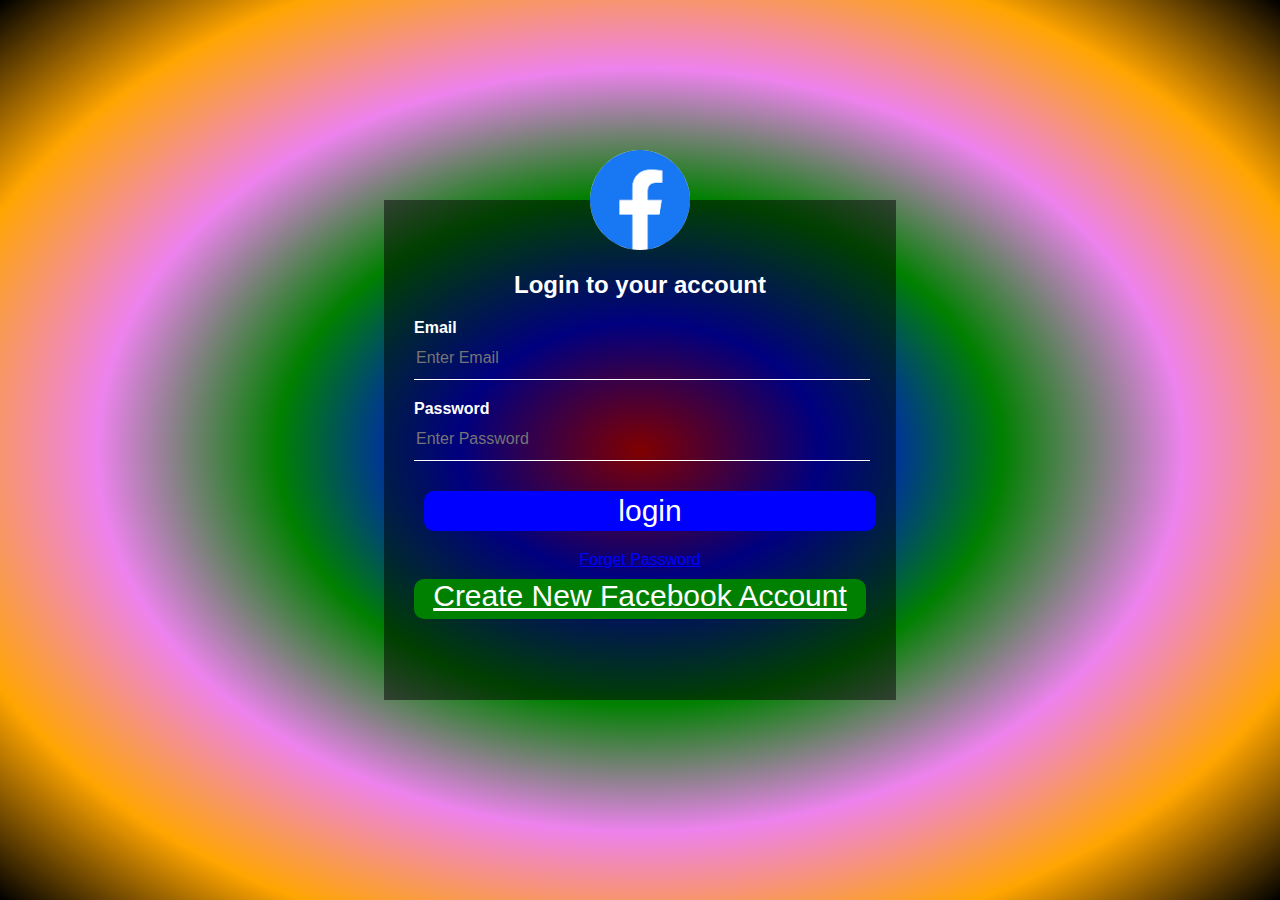
<file: index.html>
<!DOCTYPE html>
<html lang="en">
<head>
    <meta charset="UTF-8">
    <meta http-equiv="X-UA-Compatible" content="IE=edge">
    <meta name="viewport" content="width=device-width, initial-scale=1.0">
    <title>Document</title>
    <link rel="stylesheet" type="text/css" href="style.css">
</head>
<body>
    <div class="box">
        <img src="logo.png" class="userimg">
        <h2>Login to your account</h2>
        <form>
            <p>Email</p>
            <input type="text" placeholder="Enter Email">
            <p>Password</p>
            <input type="password" placeholder="Enter Password">
            <input type="submit" value="login">
        </form>
        <a href="#" class="ros">Forget Password</a>
        <a  href="#" class="sub" >Create New Facebook Account </a>
    </div>
    
</body>
</html>
</file>
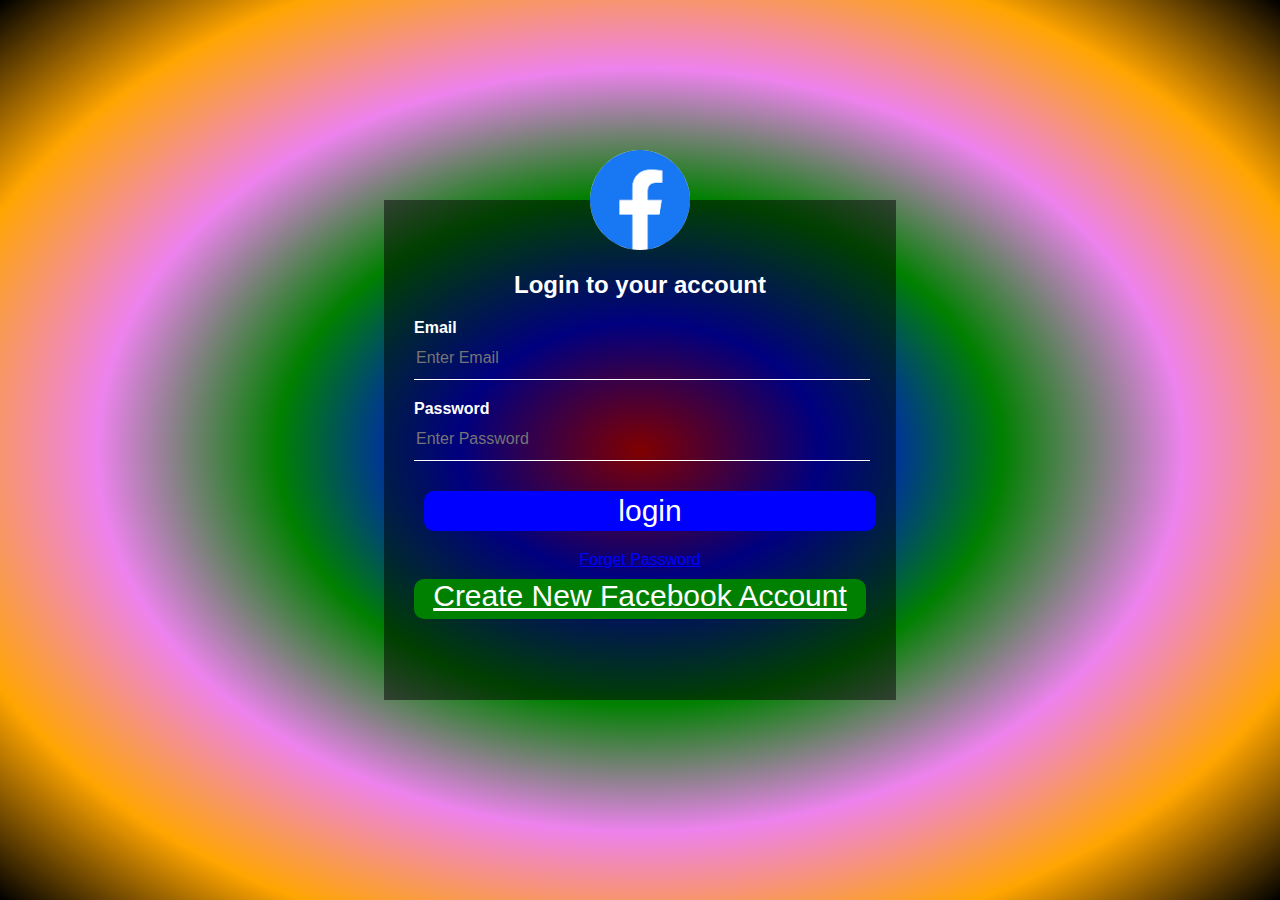
<file: raa.html>
<!DOCTYPE html>
<html lang="en">
<head>
    <meta charset="UTF-8">
    <meta http-equiv="X-UA-Compatible" content="IE=edge">
    <meta name="viewport" content="width=device-width, initial-scale=1.0">
    <title>Document</title>
    <link rel="stylesheet" type="text/css" href="style.css">
</head>
<body>
    <div class="box">
        <img src="kkk.png" class="userimg">
        <h2>Login to your account</h2>
        <form>
            <p>Email</p>
            <input type="text" placeholder="Enter Email">
            <p>Password</p>
            <input type="password" placeholder="Enter Password">
            <input type="submit" value="login">
        </form>
        <a href="#" class="ros">Forget Password</a>
        <a  href="#" class="sub" >Create New Facebook Account </a>
    </div>
    
</body>
</html>
</file>
<file: style.css>
body{
    margin: 0;
    padding: 0;
    font-family: sans-serif;
    background: radial-gradient(red, blue,green,violet,orange,black);
    height: 100vh;
}
.box{
    background: rgba(0,0,0,0.5);
    color: #fff;
    width: 40%;
    height: 500px;
    top: 50%;
    left: 50%;
    transform: translate(-50%,-50%);
    box-sizing: border-box;
    position: absolute;
    padding: 71px 30px;



}
.userimg{
    width: 100px;
    height: 100px;
    border-radius: 50%;
    overflow: hidden;
    position: absolute;
    top: -50PX;
    left: 50%;
    transform: translateX(-50%);
}
h2{
    margin: 0;
    padding: 0 0 20px;
    text-align: center;


}
.box p{
    margin: 0;
    padding: 0;
    font-weight: bold;
    color: #fff;
}
.box input{
    width: 100%;
    margin-bottom: 20px;

}
.box input[ type="text"],
.box input[ type="Password"]
{
    border: none;
    border-bottom: 1px solid #fff;
    background: transparent;
    outline: none;
    height: 40px;
    color: #fff;
    font-size: 16px;
}
.box input[type="submit"]
{
    border: none;
    margin: 10px;
    outline: none;
    height: 40px;
    font-size: 30px;
    cursor: pointer;
    border-radius: 10px;
    background: blue;
    color: #fff;
}
.sub
{
    border: none;
    outline: none;
    height: 40px;
    display: block;
    text-align: center;
    font-size: 30px;
    cursor: pointer;
    border-radius: 10px;
    background:green;
    color: #fff;
}
.ros{
    color: blue;
    display: block;
    text-align: center;
    margin: 10px;
}
a{
    color: blue;
    
}
</file>
